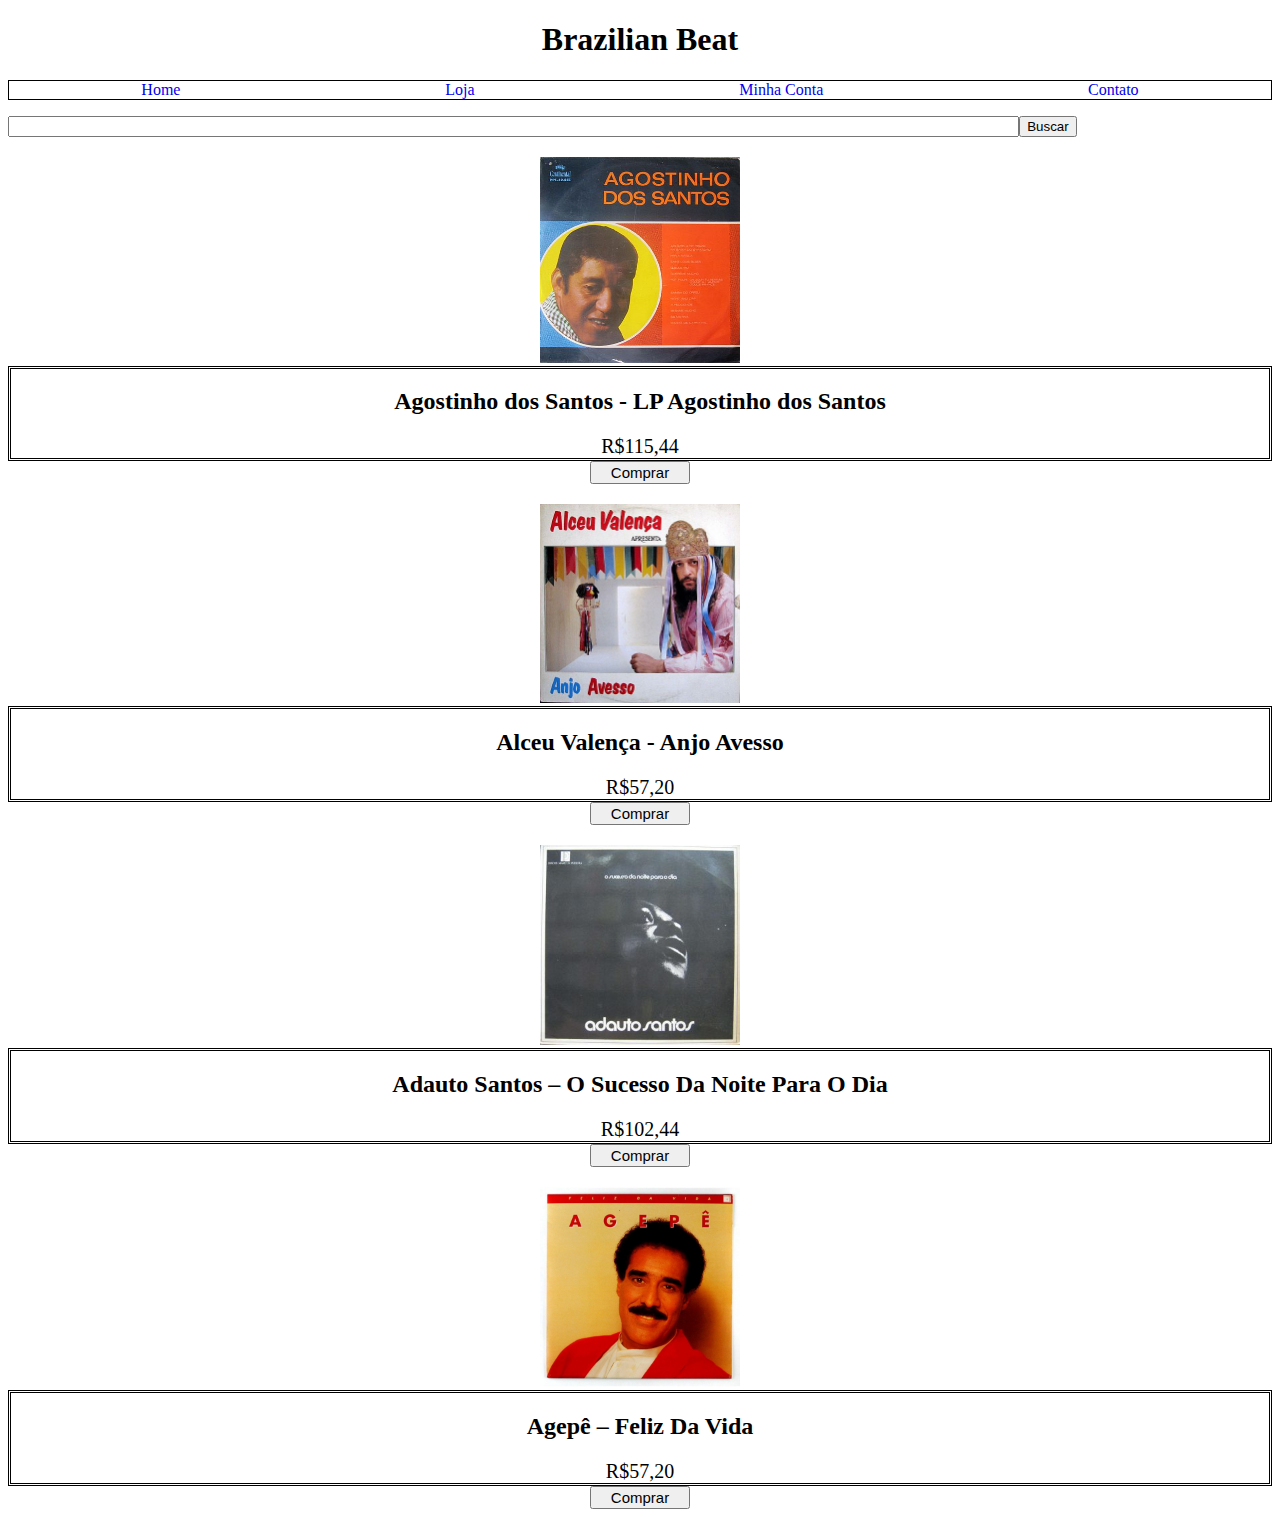
<file: index.html>
<!DOCTYPE html>
<html lang="pt-BR">

<head>
    <meta charset="UTF-8">
    <meta http-equiv="X-UA-Compatible" content="IE=edge">
    <meta name="viewport" content="width=device-width, initial-scale=1.0">
    <title>Ecommerce Discos</title>
    <link rel="manifest" href="manifest.json">
    <link rel="stylesheet" href="style.css" />
    <link rel="apple-touch-icon" sizes="57x57" href="icons/apple-icon-57x57.png">
    <link rel="apple-touch-icon" sizes="60x60" href="icons/apple-icon-60x60.png">
    <link rel="apple-touch-icon" sizes="72x72" href="icons/apple-icon-72x72.png">
    <link rel="apple-touch-icon" sizes="76x76" href="icons/apple-icon-76x76.png">
    <link rel="apple-touch-icon" sizes="114x114" href="icons/apple-icon-114x114.png">
    <link rel="apple-touch-icon" sizes="120x120" href="icons/apple-icon-120x120.png">
    <link rel="apple-touch-icon" sizes="144x144" href="icons/apple-icon-144x144.png">
    <link rel="apple-touch-icon" sizes="152x152" href="icons/apple-icon-152x152.png">
    <link rel="apple-touch-icon" sizes="180x180" href="icons/apple-icon-180x180.png">
    <link rel="icon" type="image/png" sizes="192x192" href="icons/android-icon-192x192.png">
    <link rel="icon" type="image/png" sizes="32x32" href="icons/favicon-32x32.png">
    <link rel="icon" type="image/png" sizes="96x96" href="icons/favicon-96x96.png">
    <link rel="icon" type="image/png" sizes="16x16" href="icons/favicon-16x16.png">
    <link rel="icon" type="image/png" sizes="16x16" href="icons/icon-512x512.png">
    <meta name="msapplication-TileColor" content="#ffffff">
    <meta name="msapplication-TileImage" content="icons/ms-icon-144x144.png">
    <meta name="theme-color" content="#ffffff">
</head>

<body>

    <h1 class="titulo">Brazilian Beat</h1>

    <nav>
        <ul class="menu">
            <li><a href="index.html" class="link-menu">Home</a></li>
            <li><a href="index.html" class="link-menu">Loja</a></li>
            <li><a href="minhaconta.html" class="link-menu">Minha Conta</a></li>
            <li><a href="contato.html" class="link-menu">Contato</a></li>
        </ul>
    </nav>


    <section class="secao-pesquisa">
        <input type="search" class="pesquisa">
        <a href="pesquisar.html">
        <input type="button" value="Buscar" class="buscar">
        </a>
    </section>
    

    <article class="produto">
        <img src="./img/m_976ca.jpg" 
        class="imagem">
        <div class="nomeProduto">
            <h2>Agostinho dos Santos - LP Agostinho dos Santos</h2>
            <span>R$115,44</span>
        </div>
    </article>

    <a href="compra.html" class="tirarlinha">
    <input type="button" value="Comprar" class="comprar">
    </a>

    <article class="produto">
        <img src="./img/m_1025ca.jpg" 
        class="imagem">
        <div class="nomeProduto">
            <h2>Alceu Valença - Anjo Avesso</h2>
            <span>R$57,20</span>
        </div>
    </article>

    <a href="compra.html" class="tirarlinha">
    <input type="button" value="Comprar" class="comprar">
    </a>

    <article class="produto">
        <img src="./img/R-7338706-1464893930-8894.jpeg-300x300.jpg" 
        class="imagem">
        <div class="nomeProduto">
            <h2>Adauto Santos – O Sucesso Da Noite Para O Dia</h2>
            <span>R$102,44</span>
        </div>
    </article>

    <a href="compra.html" class="tirarlinha">
    <input type="button" value="Comprar" class="comprar">
    </a>

    <article class="produto">
        <img src="./img/Feliz-Da-Vida.jpg" 
        class="imagem">
        <div class="nomeProduto">
            <h2>Agepê ‎– Feliz Da Vida</h2>
            <span>R$57,20</span>
        </div>
    </article>

    <a href="compra.html" class="tirarlinha">
    <input type="button" value="Comprar" class="comprar">
    </a>

    <script src="index.js"></script>

</body>

</html>
</file>
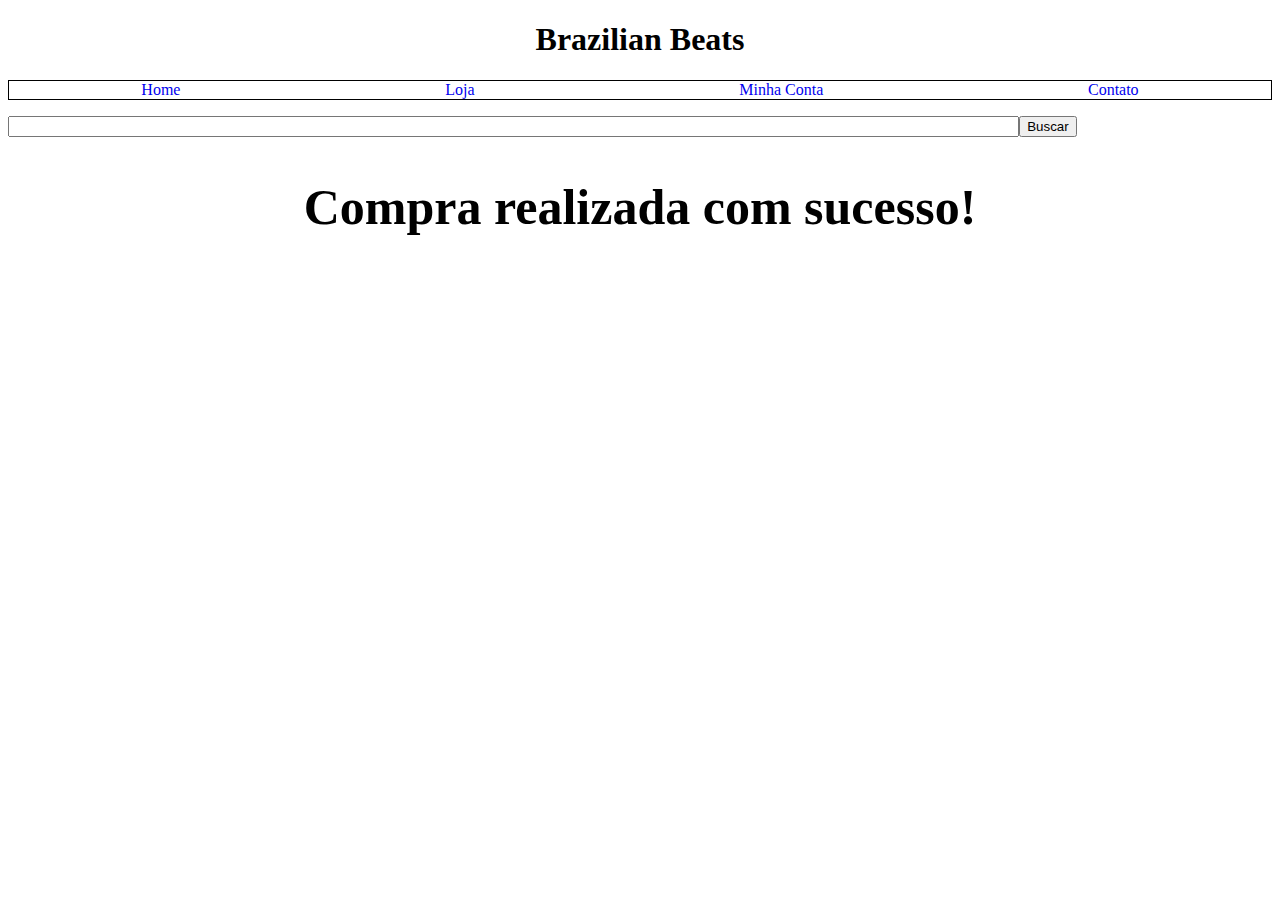
<file: compra.html>
<!DOCTYPE html>
<html lang="pt-BR">

<head>
    <meta charset="UTF-8">
    <meta http-equiv="X-UA-Compatible" content="IE=edge">
    <meta name="viewport" content="width=device-width, initial-scale=1.0">
    <title>Ecommerce Discos</title>
    <link rel="manifest" href="manifest.json">
    <link rel="stylesheet" href="style.css" />
    <link rel="apple-touch-icon" sizes="57x57" href="icons/apple-icon-57x57.png">
    <link rel="apple-touch-icon" sizes="60x60" href="icons/apple-icon-60x60.png">
    <link rel="apple-touch-icon" sizes="72x72" href="icons/apple-icon-72x72.png">
    <link rel="apple-touch-icon" sizes="76x76" href="icons/apple-icon-76x76.png">
    <link rel="apple-touch-icon" sizes="114x114" href="icons/apple-icon-114x114.png">
    <link rel="apple-touch-icon" sizes="120x120" href="icons/apple-icon-120x120.png">
    <link rel="apple-touch-icon" sizes="144x144" href="icons/apple-icon-144x144.png">
    <link rel="apple-touch-icon" sizes="152x152" href="icons/apple-icon-152x152.png">
    <link rel="apple-touch-icon" sizes="180x180" href="icons/apple-icon-180x180.png">
    <link rel="icon" type="image/png" sizes="192x192" href="icons/android-icon-192x192.png">
    <link rel="icon" type="image/png" sizes="32x32" href="icons/favicon-32x32.png">
    <link rel="icon" type="image/png" sizes="96x96" href="icons/favicon-96x96.png">
    <link rel="icon" type="image/png" sizes="16x16" href="icons/favicon-16x16.png">
    <link rel="icon" type="image/png" sizes="16x16" href="icons/icon-512x512.png">
    <meta name="msapplication-TileColor" content="#ffffff">
    <meta name="msapplication-TileImage" content="icons/ms-icon-144x144.png">
    <meta name="theme-color" content="#ffffff">
</head>

<body>

    <h1 class="titulo">Brazilian Beats</h1>

    <nav>
        <ul class="menu">
            <li><a href="index.html" class="link-menu">Home</a></li>
            <li><a href="index.html" class="link-menu">Loja</a></li>
            <li><a href="minhaconta.html" class="link-menu">Minha Conta</a></li>
            <li><a href="contato.html" class="link-menu">Contato</a></li>
        </ul>
    </nav>


    <section class="secao-pesquisa">
        <input type="search" class="pesquisa">
        <a href="pesquisar.html">
        <input type="button" value="Buscar" class="buscar">
        </a>
    </section>

    <h2 class="compraRealizada">Compra realizada com sucesso!</h2>

</body>

</html>
</file>
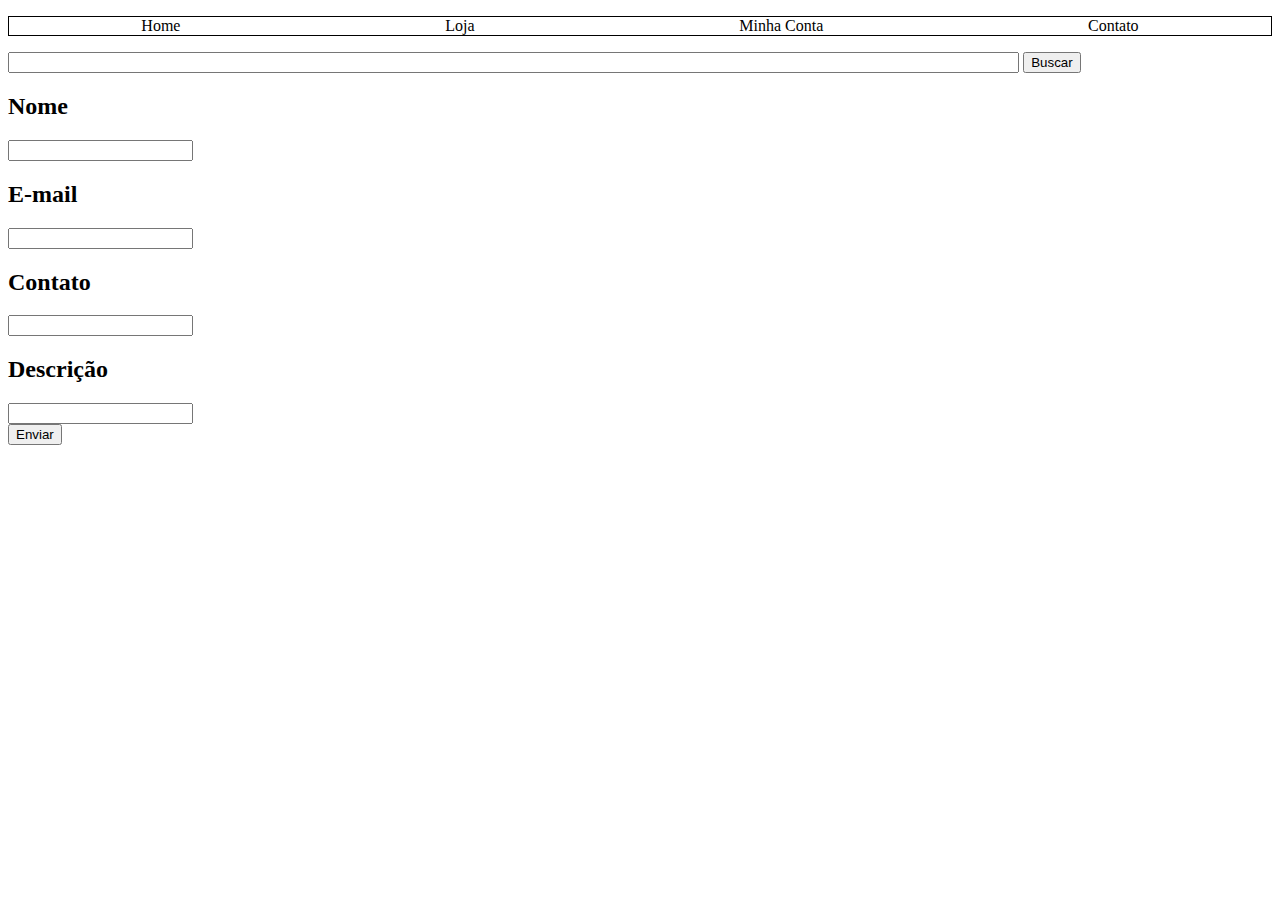
<file: contato.html>
<!DOCTYPE html>
<html lang="pt-BR">
<head>
    <meta charset="UTF-8">
    <meta http-equiv="X-UA-Compatible" content="IE=edge">
    <meta name="viewport" content="width=device-width, initial-scale=1.0">
    <title>Ecommerce Discos</title>
    <link rel="manifest" href="manifest.json">
    <link rel="stylesheet" href="style.css" />
    <link rel="apple-touch-icon" sizes="57x57" href="icons/apple-icon-57x57.png">
    <link rel="apple-touch-icon" sizes="60x60" href="icons/apple-icon-60x60.png">
    <link rel="apple-touch-icon" sizes="72x72" href="icons/apple-icon-72x72.png">
    <link rel="apple-touch-icon" sizes="76x76" href="icons/apple-icon-76x76.png">
    <link rel="apple-touch-icon" sizes="114x114" href="icons/apple-icon-114x114.png">
    <link rel="apple-touch-icon" sizes="120x120" href="icons/apple-icon-120x120.png">
    <link rel="apple-touch-icon" sizes="144x144" href="icons/apple-icon-144x144.png">
    <link rel="apple-touch-icon" sizes="152x152" href="icons/apple-icon-152x152.png">
    <link rel="apple-touch-icon" sizes="180x180" href="icons/apple-icon-180x180.png">
    <link rel="icon" type="image/png" sizes="192x192" href="icons/android-icon-192x192.png">
    <link rel="icon" type="image/png" sizes="32x32" href="icons/favicon-32x32.png">
    <link rel="icon" type="image/png" sizes="96x96" href="icons/favicon-96x96.png">
    <link rel="icon" type="image/png" sizes="16x16" href="icons/favicon-16x16.png">
    <link rel="icon" type="image/png" sizes="16x16" href="icons/icon-512x512.png">
    <meta name="msapplication-TileColor" content="#ffffff">
    <meta name="msapplication-TileImage" content="icons/ms-icon-144x144.png">
    <meta name="theme-color" content="#ffffff">
</head>
<body>

    <nav>
        <ul class="menu">
            <li>Home</li>
            <li>Loja</li>
            <li>Minha Conta</li>
            <li>Contato</li>
        </ul>
    </nav>

    <section>
        <input type="search" class="pesquisa">
        <input type="button" value="Buscar" class="buscar">
    </section>

    <div>
        <h2>Nome</h2><input type="text" name="nome" id="">
        <h2>E-mail</h2><input type="email" name="email" id="">
        <h2>Contato</h2><input type="number" name="contato" id="">
        <h2>Descrição</h2><input type="text" name="descricao" id="">
    </div>

    <input type="button" value="Enviar">
</body>
</html>
</file>
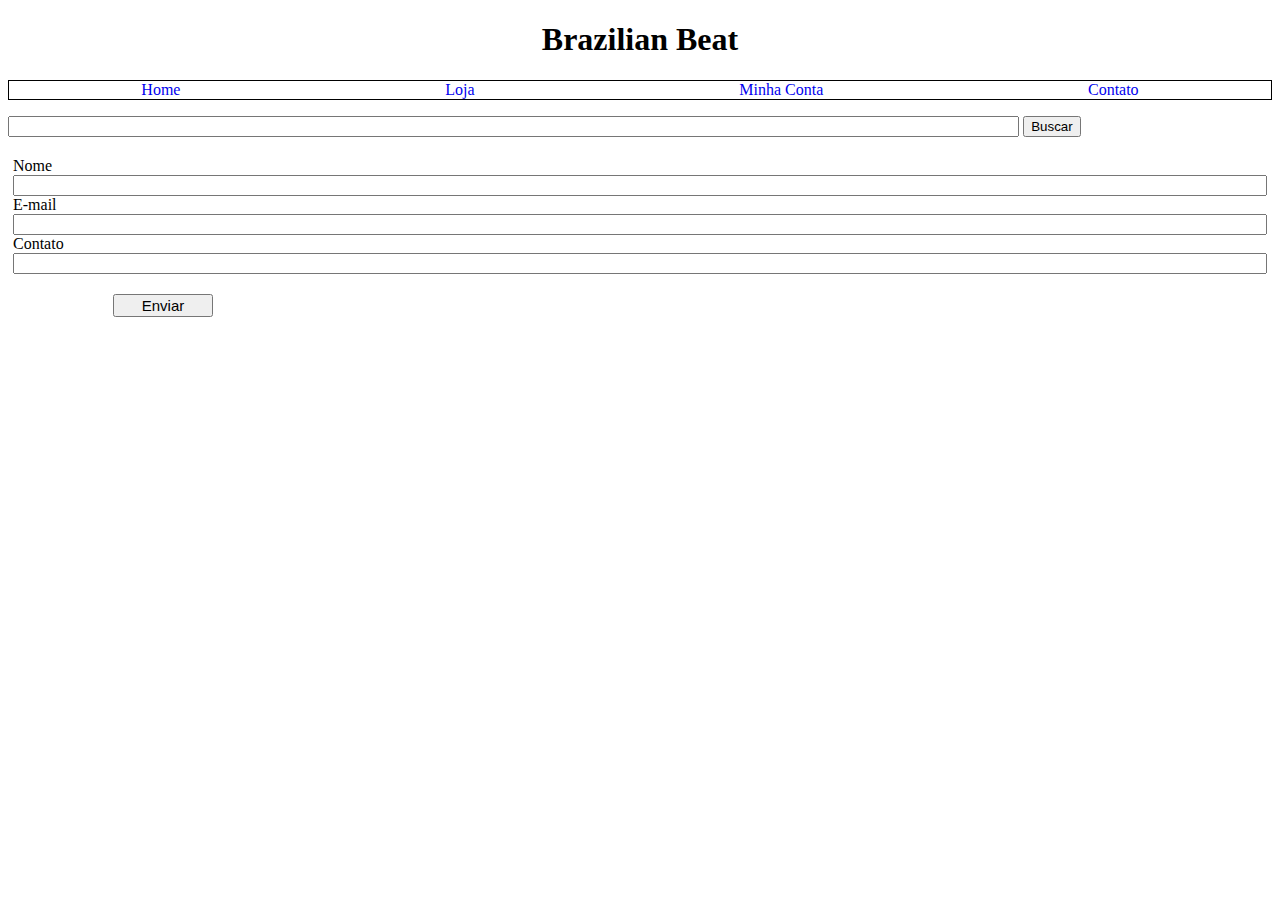
<file: minhaconta.html>
<!DOCTYPE html>
<html lang="pt-BR">
<head>
    <meta charset="UTF-8">
    <meta http-equiv="X-UA-Compatible" content="IE=edge">
    <meta name="viewport" content="width=device-width, initial-scale=1.0">
    <title>Ecommerce Discos</title>
    <link rel="manifest" href="manifest.json">
    <link rel="stylesheet" href="style.css" />
    <link rel="apple-touch-icon" sizes="57x57" href="icons/apple-icon-57x57.png">
    <link rel="apple-touch-icon" sizes="60x60" href="icons/apple-icon-60x60.png">
    <link rel="apple-touch-icon" sizes="72x72" href="icons/apple-icon-72x72.png">
    <link rel="apple-touch-icon" sizes="76x76" href="icons/apple-icon-76x76.png">
    <link rel="apple-touch-icon" sizes="114x114" href="icons/apple-icon-114x114.png">
    <link rel="apple-touch-icon" sizes="120x120" href="icons/apple-icon-120x120.png">
    <link rel="apple-touch-icon" sizes="144x144" href="icons/apple-icon-144x144.png">
    <link rel="apple-touch-icon" sizes="152x152" href="icons/apple-icon-152x152.png">
    <link rel="apple-touch-icon" sizes="180x180" href="icons/apple-icon-180x180.png">
    <link rel="icon" type="image/png" sizes="192x192" href="icons/android-icon-192x192.png">
    <link rel="icon" type="image/png" sizes="32x32" href="icons/favicon-32x32.png">
    <link rel="icon" type="image/png" sizes="96x96" href="icons/favicon-96x96.png">
    <link rel="icon" type="image/png" sizes="16x16" href="icons/favicon-16x16.png">
    <link rel="icon" type="image/png" sizes="16x16" href="icons/icon-512x512.png">
    <meta name="msapplication-TileColor" content="#ffffff">
    <meta name="msapplication-TileImage" content="icons/ms-icon-144x144.png">
    <meta name="theme-color" content="#ffffff">
</head>
<body>

    <h1 class="titulo">Brazilian Beat</h1>

    <nav>
        <ul class="menu">
            <li><a href="index.html" class="link-menu">Home</a></li>
            <li><a href="index.html" class="link-menu">Loja</a></li>
            <li><a href="minhaconta.html" class="link-menu">Minha Conta</a></li>
            <li><a href="contato.html" class="link-menu">Contato</a></li>
        </ul>
    </nav>

    <section>
        <input type="search" class="pesquisa">
        <a href="pesquisar.html">
            <input type="button" value="Buscar" class="buscar">
        </a>
    </section>

    <form class="formulario">
        <label for="nome">Nome</label><input type="text" name="nome" id="nome">
        <label>E-mail</label><input type="email" name="email" id="email">
        <label>Contato</label><input type="number" name="contato" id="contato">
        <input type="button" value="Enviar" class="enviar">
    </form>

    <script src="index.js"></script>

</body>
</html>
</file>
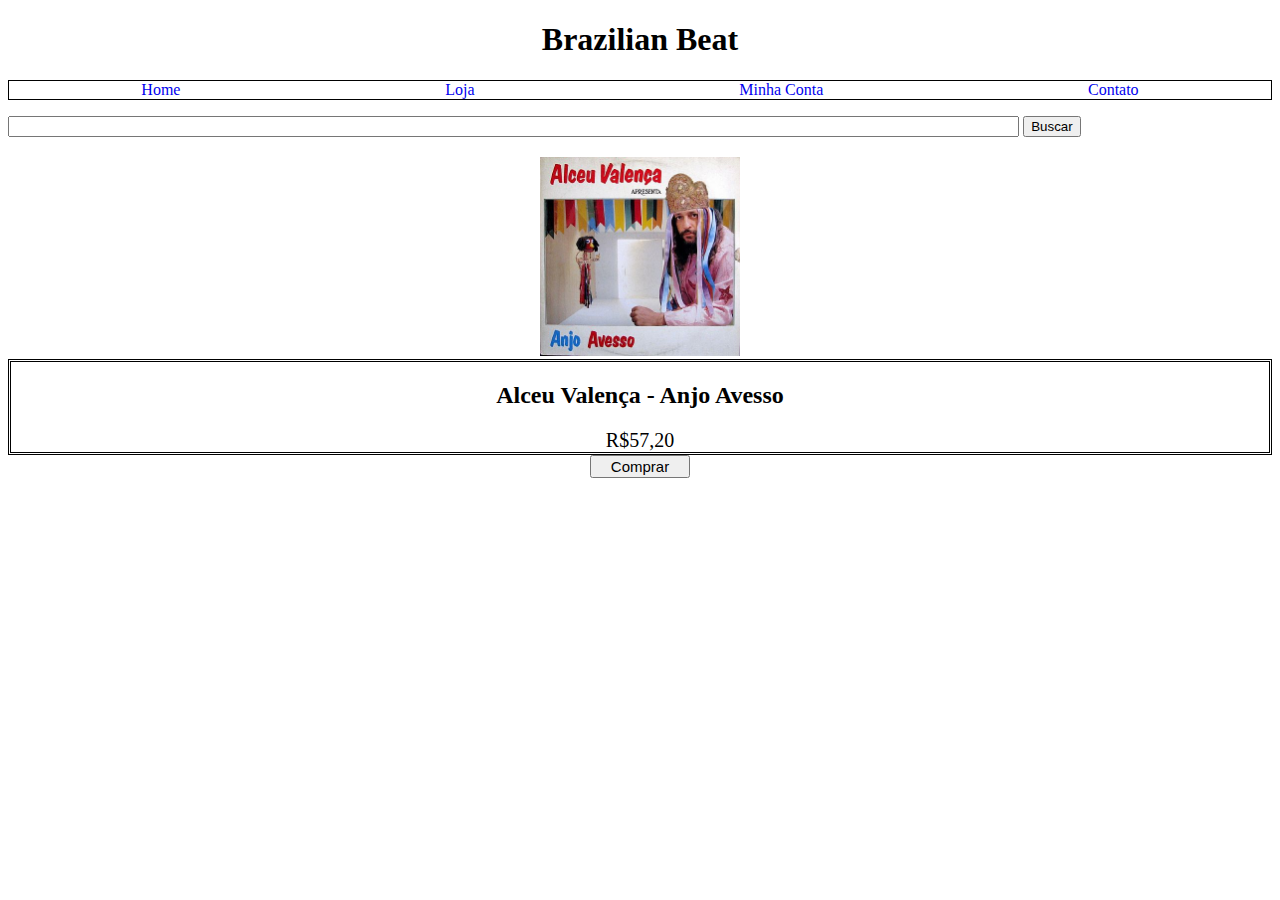
<file: pesquisar.html>
<!DOCTYPE html>
<html lang="pt-BR">
<head>
    <meta charset="UTF-8">
    <meta http-equiv="X-UA-Compatible" content="IE=edge">
    <meta name="viewport" content="width=device-width, initial-scale=1.0">
    <title>Ecommerce Discos</title>
    <link rel="manifest" href="manifest.json">
    <link rel="stylesheet" href="style.css" />
    <link rel="apple-touch-icon" sizes="57x57" href="icons/apple-icon-57x57.png">
    <link rel="apple-touch-icon" sizes="60x60" href="icons/apple-icon-60x60.png">
    <link rel="apple-touch-icon" sizes="72x72" href="icons/apple-icon-72x72.png">
    <link rel="apple-touch-icon" sizes="76x76" href="icons/apple-icon-76x76.png">
    <link rel="apple-touch-icon" sizes="114x114" href="icons/apple-icon-114x114.png">
    <link rel="apple-touch-icon" sizes="120x120" href="icons/apple-icon-120x120.png">
    <link rel="apple-touch-icon" sizes="144x144" href="icons/apple-icon-144x144.png">
    <link rel="apple-touch-icon" sizes="152x152" href="icons/apple-icon-152x152.png">
    <link rel="apple-touch-icon" sizes="180x180" href="icons/apple-icon-180x180.png">
    <link rel="icon" type="image/png" sizes="192x192" href="icons/android-icon-192x192.png">
    <link rel="icon" type="image/png" sizes="32x32" href="icons/favicon-32x32.png">
    <link rel="icon" type="image/png" sizes="96x96" href="icons/favicon-96x96.png">
    <link rel="icon" type="image/png" sizes="16x16" href="icons/favicon-16x16.png">
    <link rel="icon" type="image/png" sizes="16x16" href="icons/icon-512x512.png">
    <meta name="msapplication-TileColor" content="#ffffff">
    <meta name="msapplication-TileImage" content="icons/ms-icon-144x144.png">
    <meta name="theme-color" content="#ffffff">
</head>
<body>

    <h1 class="titulo">Brazilian Beat</h1>

    <nav>
        <ul class="menu">
            <li><a href="index.html" class="link-menu">Home</a></li>
            <li><a href="index.html" class="link-menu">Loja</a></li>
            <li><a href="minhaconta.html" class="link-menu">Minha Conta</a></li>
            <li><a href="contato.html" class="link-menu">Contato</a></li>
        </ul>
    </nav>

    <section>
        <input type="search" class="pesquisa">
        <a href="pesquisar.html">
            <input type="button" value="Buscar" class="buscar">
        </a>
    </section>

    <article class="produto">
        <img src="./img/m_1025ca.jpg" 
        class="imagem">
        <div class="nomeProduto">
            <h2>Alceu Valença - Anjo Avesso</h2>
            <span>R$57,20</span>
        </div>
    </article>

    <a href="compra.html" class="tirarlinha">
        <input type="button" value="Comprar" class="comprar">
        </a>
    
        <script src="index.js"></script>
    
</body>
</html>
</file>
<file: style.css>
.menu{
    display: flex;
    justify-content: space-around;
    border: 1px solid black;
    list-style: none;
    padding: 0;
}

.nomeProduto{
    border: 3px double black;
    text-align: center;
}

span{
    font-size: 20px;
}

.imagem{
    max-width: 200px;
    display: block;
    margin: 20px auto 3px auto;
}

.pesquisa{
    width: 80%;
}

.comprar{
    margin: 0 auto;
    display: block;
    width: 100px;
    font-size: 15px;
}

.nome{
    width: 100%;
}

.secao-pesquisa{
    display: flex;
}

.titulo{
    text-align: center;
}
.link-menu{
    text-decoration: none;
}

.formulario{
    display: flex;
    flex-direction: column;
    margin: 20px 5px;
}

.enviar{
    display: block;
    width: 100px;
    font-size: 15px;
    text-decoration: none;
    margin: 20px 100px;
}

.tirarlinha{
    text-decoration: none;
}

.compraRealizada{
    text-align: center;
    font-size: 50px;
}
</file>
